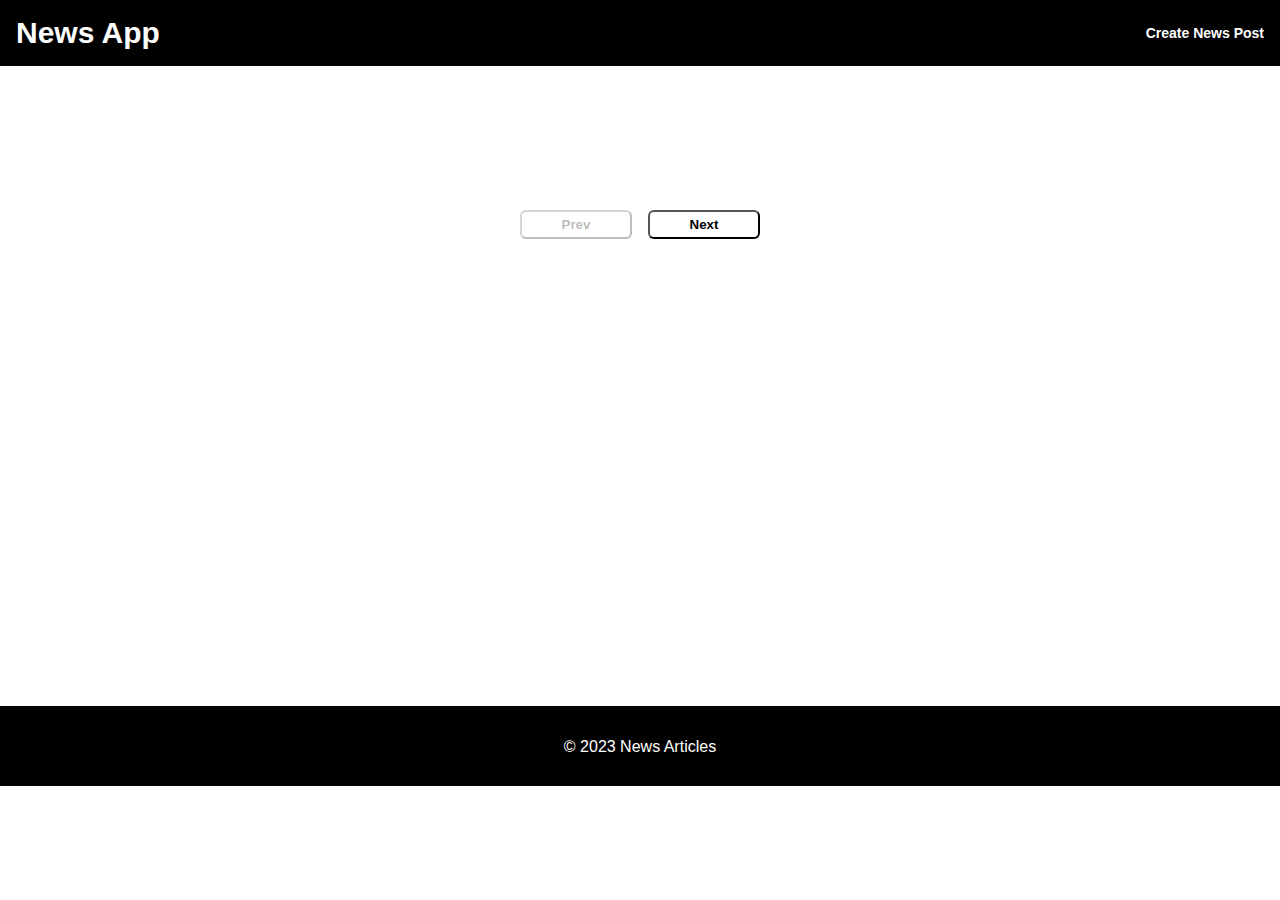
<file: index.html>
<!DOCTYPE html>
<html lang="en">
  <head>
    <meta charset="utf-8" />
    <meta name="viewport" content="width=device-width, initial-scale=1" />
    <link rel="manifest" href="manifest.json" />
    <meta name="theme-color" content="#ffffff" />

    <link rel="stylesheet" href="css/styles.css" />
    <title>News App</title>
  </head>

  <body class="m-0 p-0">
    <div class="container-fluid m-0 p-0">
      <!-- navbar -->
      <div>
        <nav class="header">
          <div class="header_links">
            <a class="header_logo" href="#">News App</a>
            <a class="create_post" href="/html/create-post.html"
              >Create News Post</a
            >
          </div>
        </nav>
      </div>

      <!-- News  -->
      <div class="wrapper">
        <div class="card_container" id="newsdetails"></div>

        <div class="pagination">
          <button disabled id="previous-button">Prev</button>
          <button id="next-button">Next</button>
        </div>
      </div>

      <!-- footer -->
      <div class="footer">
        <p>&copy; 2023 News Articles</p>
      </div>
    </div>

    <script src="index.js"></script>
  </body>
</html>
</file>
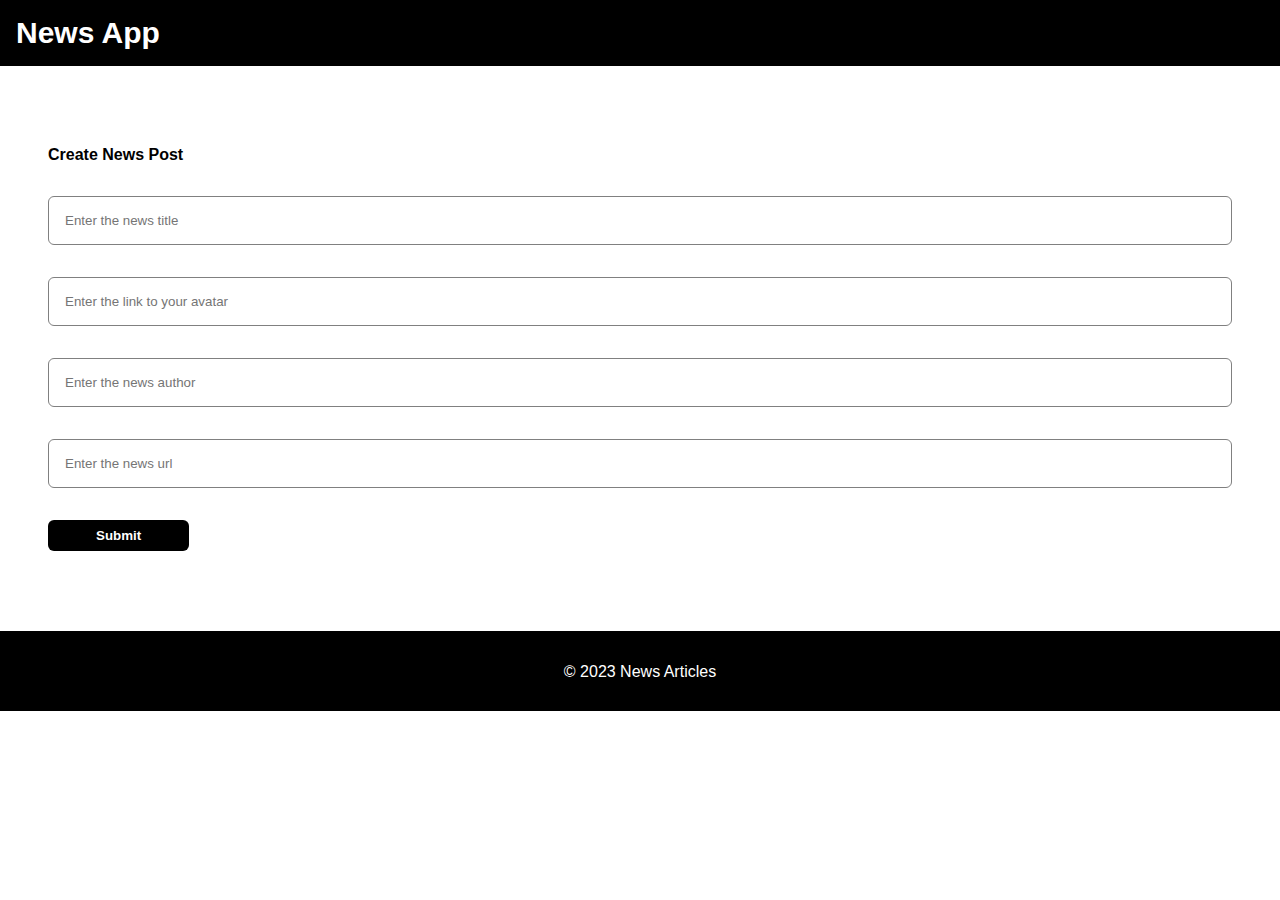
<file: html/create-post.html>
<!DOCTYPE html>
<html lang="en">
  <head>
    <meta charset="utf-8" />
    <meta name="viewport" content="width=device-width, initial-scale=1" />
    <link rel="stylesheet" href="../css/styles.css" />
    <link rel="stylesheet" href="../css/news-details.css" />
    <link rel="stylesheet" href="../css/create-news.css" />
    <title>News App</title>
  </head>

  <body class="m-0 p-0">
    <div class="container-fluid m-0 p-0">
      <!-- navbar -->
      <div>
        <nav class="header">
          <div class="header_links">
            <a class="header_logo" href="/index.html">News App</a>
          </div>
        </nav>
      </div>

      <!-- News  -->

      <div class="create_news_wrapper">
        <div class="form_container">
          <div class="form_title">Create News Post</div>
          <form id="#news_form" class="form">
            <div class="input_wrapper">
              <input
                class="input_field"
                name="title"
                id="#title"
                placeholder="Enter the news title"
                required
              />
            </div>
            <div class="input_wrapper">
              <input
                name="avatar"
                id="#avatar"
                class="input_field"
                placeholder="Enter the link to your avatar"
                required
              />
            </div>
            <div class="input_wrapper">
              <input
                class="input_field"
                name="author"
                id="#author"
                placeholder="Enter the news author"
                required
              />
            </div>
            <div class="input_wrapper">
              <input
                class="input_field"
                name="url"
                id="#url"
                placeholder="Enter the news url"
                required
              />
            </div>

            <div class="submit_wrapper">
              <button type="submit">Submit</button>
            </div>
          </form>
        </div>
      </div>

      <!-- footer -->
      <div class="footer">
        <p>&copy; 2023 News Articles</p>
      </div>
    </div>

    <script rel="script" src="../js/create-post.js"></script>
  </body>
</html>
</file>
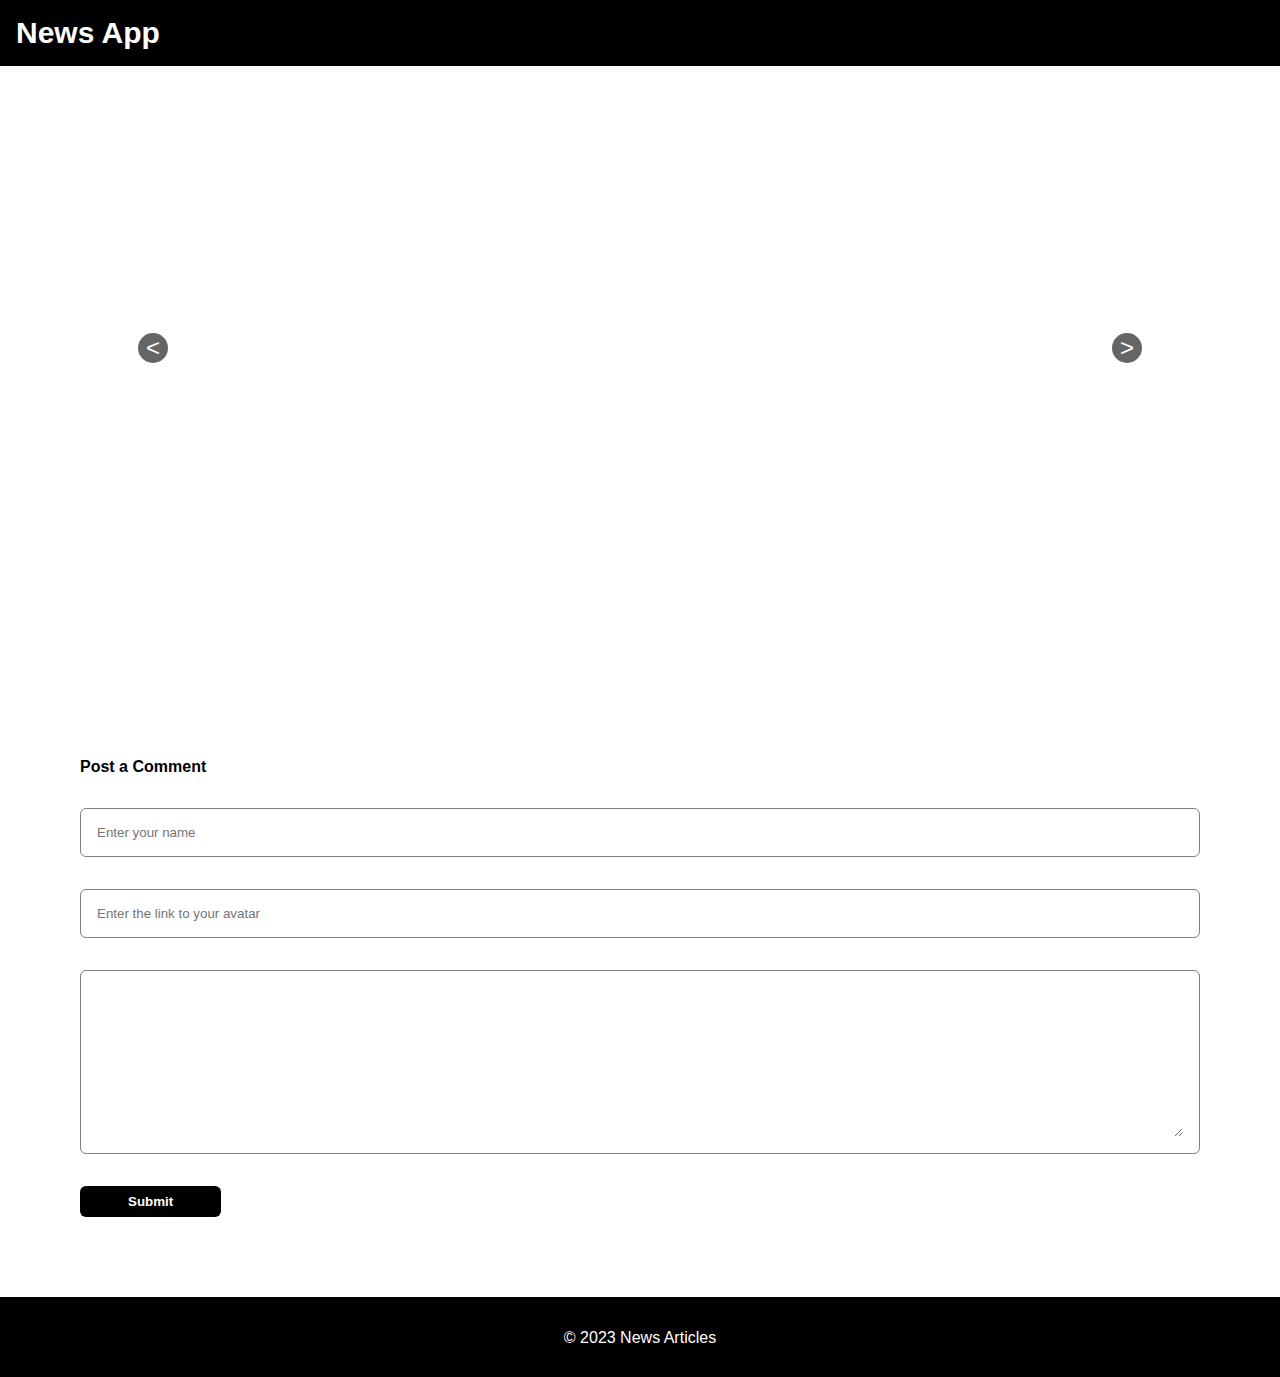
<file: html/news-details.html>
<!DOCTYPE html>
<html lang="en">
  <head>
    <meta charset="utf-8" />
    <meta name="viewport" content="width=device-width, initial-scale=1" />
    <link rel="stylesheet" href="../css/news-details.css" />
    <link rel="stylesheet" href="../css/styles.css" />
    <title>News App</title>
  </head>

  <body class="m-0 p-0">
    <div class="container-fluid m-0 p-0">
      <!-- navbar -->
      <div>
        <nav class="header">
          <div class="header_links">
            <a class="header_logo" href="/index.html">News App</a>
          </div>
        </nav>
      </div>

      <!-- News  -->

      <div class="wrapper">
        <div class="title"></div>
        <div class="slider_wrapper">
          <div class="slider_container">
            <div class="prev">&lt;</div>
            <div class="next">&gt;</div>
          </div>
        </div>
        <div class="comments_container">
          <div class="comments"></div>
          <!-- comment form -->
          <div class="form_container">
            <div class="form_title">Post a Comment</div>
            <form id="#comment_form" class="form">
              <div class="input_wrapper">
                <input
                  class="input_field"
                  name="name"
                  id="#name"
                  placeholder="Enter your name"
                  required
                />
              </div>
              <div class="input_wrapper">
                <input
                  name="avatar"
                  id="#avatar"
                  class="input_field"
                  placeholder="Enter the link to your avatar"
                  required
                />
              </div>
              <div class="input_wrapper">
                <textarea
                  class="input_field"
                  name="comment"
                  id="#comment"
                  cols="30"
                  rows="10"
                  required
                ></textarea>
              </div>
              <div class="submit_wrapper">
                <button type="submit">Submit</button>
              </div>
            </form>
          </div>
        </div>
      </div>

      <!-- footer -->
      <div class="footer">
        <p>&copy; 2023 News Articles</p>
      </div>
    </div>

    <script rel="script" src="../js/news-details.js"></script>
  </body>
</html>
</file>
<file: css/styles.css>
* {
    box-sizing: border-box;
    margin: 0;
    padding: 0;
}

body {
    font-family: Arial, sans-serif;
}

.header {
    background-color: #000000;
    padding: 1rem
}

.header_links {
    display: flex;
    justify-content: space-between;
    align-items: center;
}

.create_post {
    text-decoration: none;
    color: #ffffff;
    font-weight: bold;
    font-size: 14px;
}

.create_post:hover {
    text-decoration: underline;
}

.header_logo {
    text-decoration: none;
    color: #ffffff;
    font-weight: bold;
    font-size: 30px;
}

.wrapper {
    min-height: 40rem;
    height: auto;
}

.card_container {
    width: 100%;
    display: flex;
    flex-wrap: wrap;
    padding: 2rem;
    gap: 2rem;
}

.card {
    display: flex;
    flex-direction: column;
    width: 20%;
    padding: 20px;
    border: 1px solid #ccc;
    border-radius: 8px;
    box-shadow: 0px 2px 4px rgba(0, 0, 0, 0.1);
    transition: box-shadow 0.2s ease;
    cursor: pointer;
}

.card:hover {
    box-shadow: 0px 4px 8px rgba(0, 0, 0, 0.3);
}

.card_image {
    max-width: 100%;
    height: auto;
    margin-bottom: 20px;
}

.card_title {
    font-size: 24px;
    margin: 0 0 10px 0;
}

.card_author {
    font-size: 18px;
    line-height: 1.4;
    margin: 0;
}

/* @media (max-width: 768px) {
    .card {
        flex-direction: row;
        max-width: 700px;
        margin: 20px auto;
        padding: 20px 30px;
    }

    .card_img {
        max-width: 50%;
        margin-right: 20px;
    }
} */

.no_data {
    margin-top: 5rem;
    text-align: center;
    color: #00000070
}

.pagination {
    margin: 5rem 0 7rem 0;
    display: flex;
    justify-content: center;
}

.pagination button {
    padding: 0.3rem 0;
    width: 7rem;
    background-color: #ffffff;
    border-radius: 6px;
    cursor: pointer;
    font-weight: 700;
}

.pagination button:hover {
    padding: 0.3rem 0;
    width: 7rem;
    background-color: #00000010;
    border-radius: 6px;
    cursor: pointer;
}

.pagination button:first-child {
    margin-right: 1rem;
}

.footer {
    background-color: #000000;
    color: #ffffff;
    height: 5rem;
    text-align: center;
    padding-top: 2rem;
}
</file>
<file: css/news-details.css>
.title h1 {
    text-align: center;
    margin-top: 5rem;
}

.title .author {
    font-size: smaller;
    text-align: center;
    margin-top: 1rem;
}

.slider_wrapper {
    display: flex;
    justify-content: center;
    align-items: center;
    flex-direction: column;
}

.slider_container {
    margin-top: 2rem;
    width: 80%;
    height: 500px;
    overflow: hidden;
    position: relative;
}

.slider_container .slider_img {
    width: 100%;
    height: 100%;
    position: absolute;
    top: 0;
    left: 0;
}

.prev,
.next {
    position: absolute;
    top: 50%;
    transform: translateY(-50%);
    width: 30px;
    height: 30px;
    border-radius: 50%;
    background-color: #000000;
    color: #ffffff;
    opacity: 0.6;
    text-align: center;
    line-height: 30px;
    font-size: 24px;
    cursor: pointer;
    z-index: 10;
}

.prev {
    left: 10px;
}

.next {
    right: 10px;
}

.comments_container {
    margin-top: 5rem;
    padding: 0 5rem;
}

.comments {
    height: auto;
    overflow: scroll;
    max-height: 30rem;
}

.comment_container {
    display: flex;
    border-bottom: 1px solid gray;
    padding: 2rem 0;
}

.comment_container .avatar_container {
    margin-right: 3rem;
}

.avatar_container .comment_image {
    width: 4rem;
    height: 4rem;
    border-radius: 50%;
    object-fit: contain;
}

.comment .comment_name {
    font-weight: 700;
}

.comment .comment_data {
    font-weight: 400;
    margin-top: 0.5rem;
}

.edit_del_btns {
    margin-top: 0.4rem;
}

.edit_del_btns .action_container {
    display: flex;
}

.action_container .edit_comment {
    cursor: pointer;
    color: darkcyan;
    font-size: small;
    margin-right: 1rem;
}

.action_container .delete_comment {
    cursor: pointer;
    color: red;
    font-size: small;
}

.comment .comment_date {
    font-weight: 100;
    font-size: small;
    margin-top: 1.5rem;
}

.form_container {
    margin: 5rem 0;
}

.form_title {
    font-weight: 600;
}

.input_wrapper {
    padding: 1rem 1rem;
    border: 1px solid gray;
    transition: all 0.3s ease-in-out;
    display: flex;
    align-items: center;
    border-radius: 6px;
    margin-top: 2rem;
}



.input_wrapper:hover {
    border-color: gray
}

.input_wrapper:focus-within {
    border-color: gray
}

.input_wrapper .input_field {
    outline: none;
    border: none;
    flex-grow: 1;
    background-color: transparent;
}

.submit_wrapper {
    margin-top: 2rem;
}

.submit_wrapper button {
    padding: 0.5rem 3rem;
    border-radius: 6px;
    border: none;
    background-color: #000000;
    color: #ffffff;
    font-weight: 700;
    cursor: pointer;
}

.submit_wrapper button:hover {
    padding: 0.5rem 3rem;
    border-radius: 6px;
    border: none;
    background-color: #444444;
    color: #ffffff;
    font-weight: 700;
    cursor: pointer;
}
</file>
<file: css/create-news.css>
.create_news_wrapper {
    padding: 0 3rem
}
</file>
